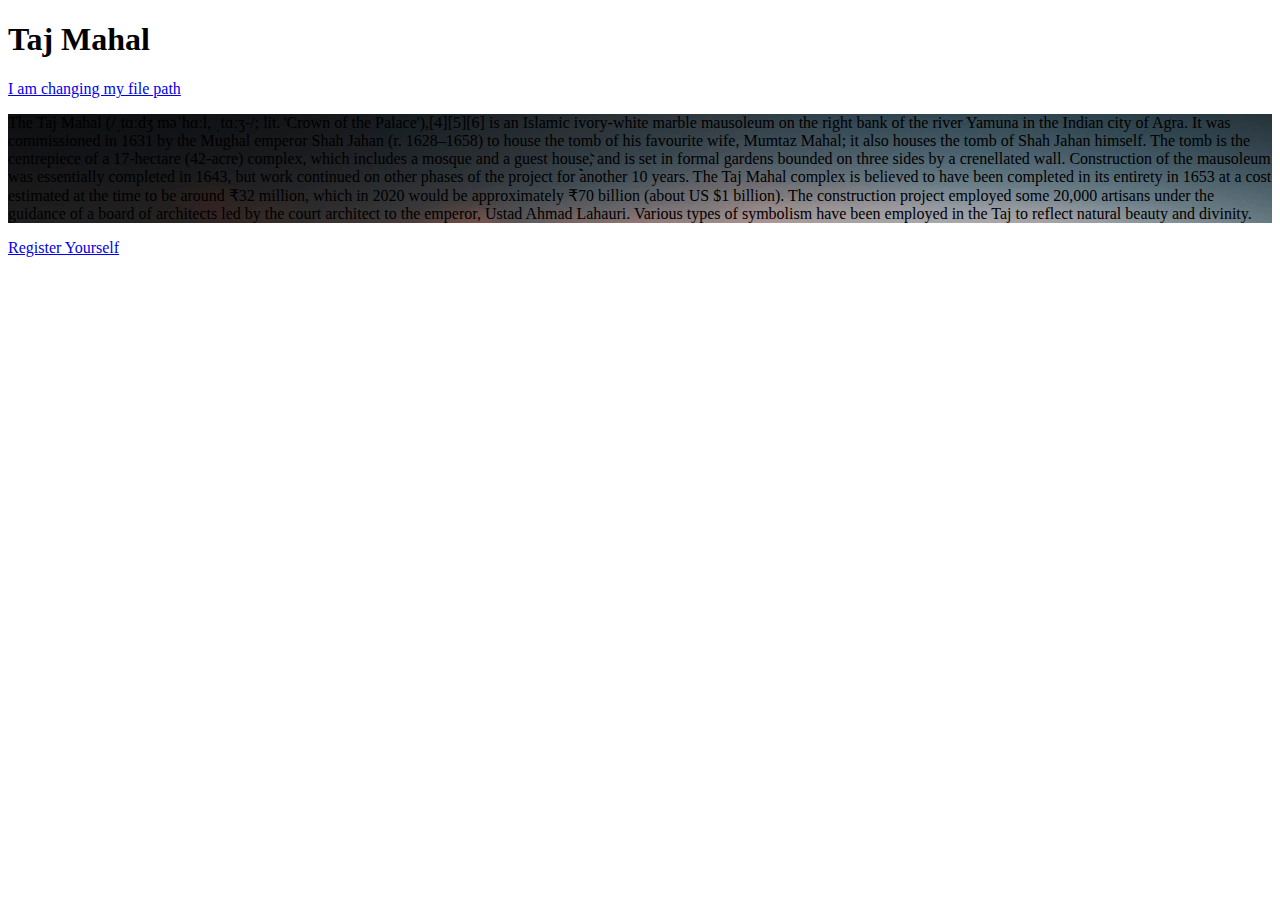
<file: index.html>
<!DOCTYPE html>
<html>
    <head>
        <title> Html Page</title>
        <link rel="preconnect" href="https://fonts.googleapis.com"><link rel="preconnect" href="https://fonts.gstatic.com" crossorigin><link href="https://fonts.googleapis.com/css2?family=Kenia&family=Zen+Dots&display=swap" rel="stylesheet">
    </head>
    <body>
        
        <h1>Taj Mahal</h1>
        
        <a href="file.html">I am changing my file path</a>
        <!-- <img src="/images/taj.jpg" alt="Taj Mahal Picture" height="150px" width="150px"> -->
        <p style="background-image: url(images/taj.jpg)">The Taj Mahal (/ˌtɑːdʒ məˈhɑːl, ˌtɑːʒ-/; lit. 'Crown of the Palace'),[4][5][6] is an Islamic ivory-white marble mausoleum on the right bank of the river Yamuna in the Indian city of Agra. It was commissioned in 1631 by the Mughal emperor Shah Jahan (r. 1628–1658) to house the tomb of his favourite wife, Mumtaz Mahal; it also houses the tomb of Shah Jahan himself. The tomb is the centrepiece of a 17-hectare (42-acre) complex, which includes a mosque and a guest house, and is set in formal gardens bounded on three sides by a crenellated wall.

            Construction of the mausoleum was essentially completed in 1643, but work continued on other phases of the project for another 10 years. The Taj Mahal complex is believed to have been completed in its entirety in 1653 at a cost estimated at the time to be around ₹32 million, which in 2020 would be approximately ₹70 billion (about US $1 billion). The construction project employed some 20,000 artisans under the guidance of a board of architects led by the court architect to the emperor, Ustad Ahmad Lahauri. Various types of symbolism have been employed in the Taj to reflect natural beauty and divinity.</p>
    </body>
    <a href="/file.html">Register Yourself</a>
</body>



</html>
</file>
